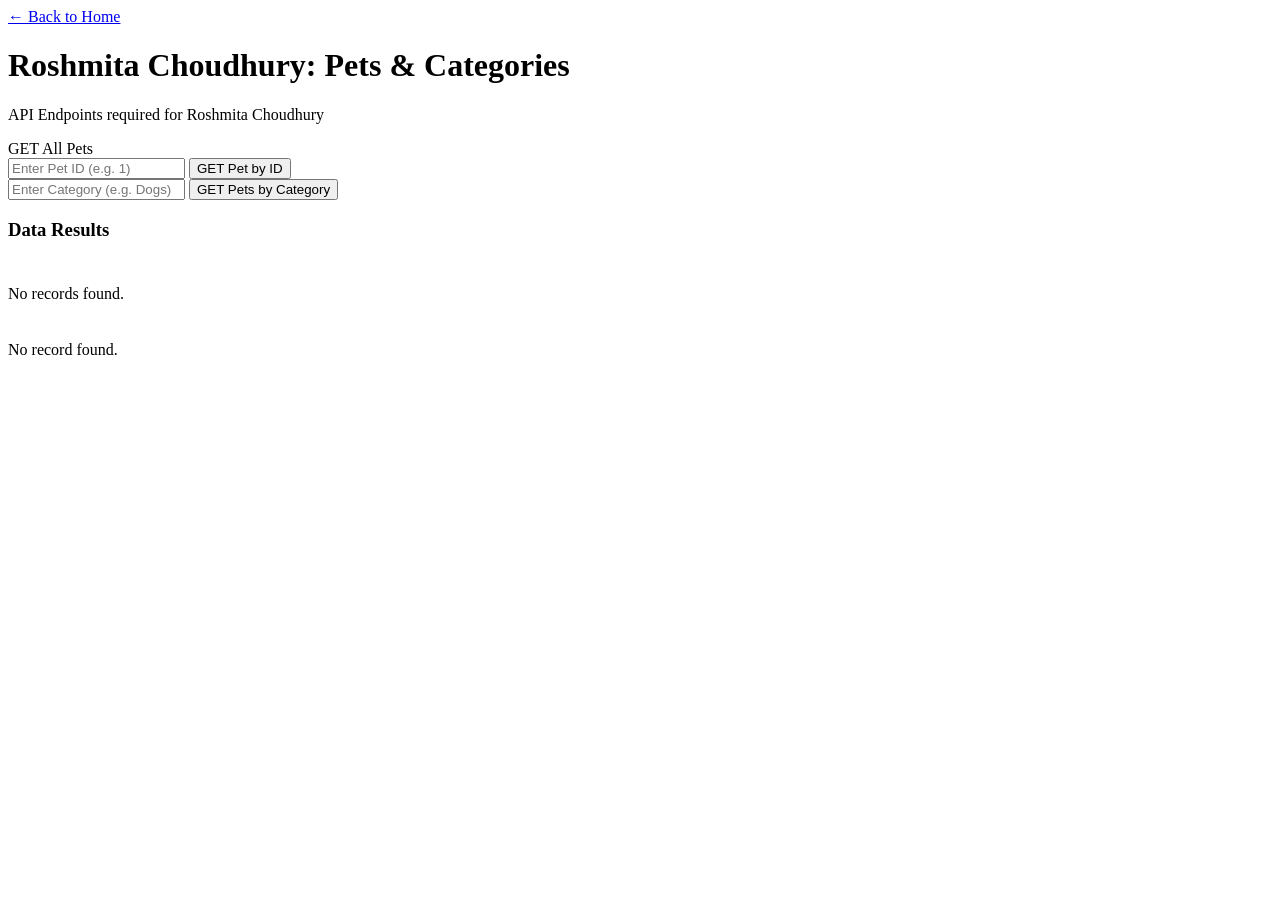
<file: frontend/target/classes/templates/member1.html>
<!DOCTYPE html>
<html xmlns:th="http://www.thymeleaf.org">
<head>
    <meta charset="UTF-8">
    <title>Roshmita Choudhury - Pets & Categories</title>
    <link rel="stylesheet" th:href="@{/css/style.css?v=2}" />
</head>
<body>
    <div class="container">
        <a href="/" class="back-btn">&larr; Back to Home</a>
        <h1>Roshmita Choudhury: Pets & Categories</h1>
        <p class="subtitle">API Endpoints required for Roshmita Choudhury</p>

        <div class="api-actions">
            <div>
                <a th:href="@{/member1/pets}" class="btn">GET All Pets</a>
            </div>
            <div class="input-group">
                <input type="number" id="petId" placeholder="Enter Pet ID (e.g. 1)" min="1">
                <button class="btn" onclick="if(document.getElementById('petId').value) location.href='/member1/pets/' + document.getElementById('petId').value">GET Pet by ID</button>
            </div>
            <div class="input-group">
                <input type="text" id="catName" placeholder="Enter Category (e.g. Dogs)">
                <button class="btn" onclick="if(document.getElementById('catName').value) location.href='/member1/pets/category/' + document.getElementById('catName').value">GET Pets by Category</button>
            </div>
        </div>

        <div class="data-display" th:if="${dataTitle != null}">
            <h3 th:text="${dataTitle}">Data Results</h3>

            <!-- List Data -->
            <table th:if="${dataList != null and not #lists.isEmpty(dataList)}">
                <thead>
                    <tr>
                        <th th:each="key : ${dataList[0].keySet()}" th:text="${key}"></th>
                    </tr>
                </thead>
                <tbody>
                    <tr th:each="item : ${dataList}">
                        <td th:each="value : ${item.values()}" th:text="${value}"></td>
                    </tr>
                </tbody>
            </table>
            <p th:if="${dataList != null and #lists.isEmpty(dataList)}">No records found.</p>

            <!-- Single Data -->
            <table th:if="${singleData != null and not #maps.isEmpty(singleData)}">
                <tbody>
                    <tr th:each="entry : ${singleData}">
                        <th th:text="${entry.key}" style="width: 200px;"></th>
                        <td th:text="${entry.value}"></td>
                    </tr>
                </tbody>
            </table>
            <p th:if="${singleData != null and #maps.isEmpty(singleData)}">No record found.</p>
        </div>
    </div>
</body>
</html>
</file>
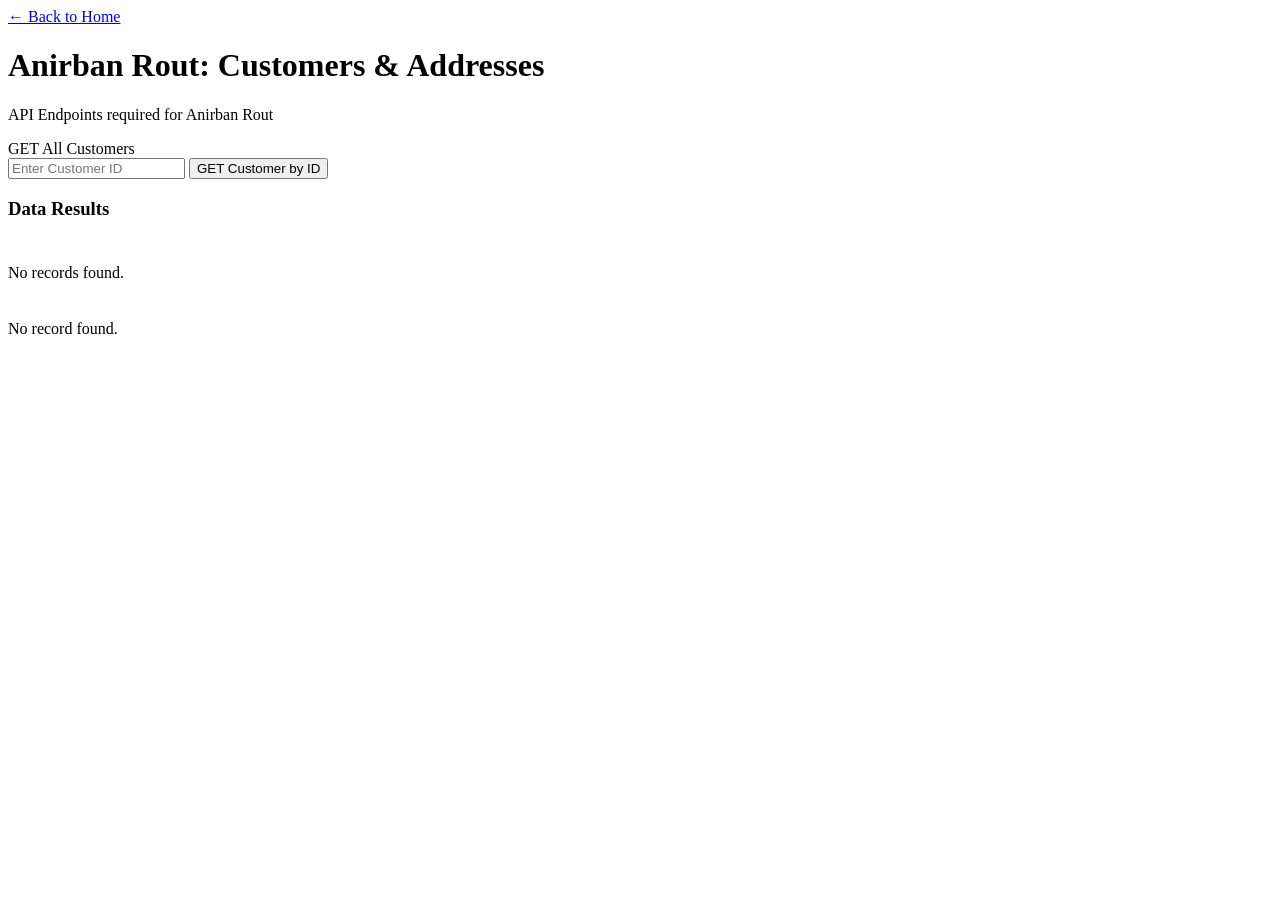
<file: frontend/target/classes/templates/member2.html>
<!DOCTYPE html>
<html xmlns:th="http://www.thymeleaf.org">
<head>
    <meta charset="UTF-8">
    <title>Anirban Rout - Customers & Addresses</title>
    <link rel="stylesheet" th:href="@{/css/style.css?v=2}" />
</head>
<body>
    <div class="container">
        <a href="/" class="back-btn">&larr; Back to Home</a>
        <h1>Anirban Rout: Customers & Addresses</h1>
        <p class="subtitle">API Endpoints required for Anirban Rout</p>

        <div class="api-actions">
            <div>
                <a th:href="@{/member2/customers}" class="btn">GET All Customers</a>
            </div>
            <div class="input-group">
                <input type="number" id="custId" placeholder="Enter Customer ID" min="1">
                <button class="btn" onclick="if(document.getElementById('custId').value) location.href='/member2/customers/' + document.getElementById('custId').value">GET Customer by ID</button>
            </div>
        </div>

        <div class="data-display" th:if="${dataTitle != null}">
            <h3 th:text="${dataTitle}">Data Results</h3>

            <!-- List Data -->
            <table th:if="${dataList != null and !dataList.isEmpty()}">
                <thead>
                    <tr>
                        <th th:each="key : ${dataList[0].keySet()}" th:text="${key}"></th>
                    </tr>
                </thead>
                <tbody>
                    <tr th:each="item : ${dataList}">
                        <td th:each="value : ${item.values()}" th:text="${value}"></td>
                    </tr>
                </tbody>
            </table>
            <p th:if="${dataList != null and dataList.isEmpty()}">No records found.</p>

            <!-- Single Data -->
            <table th:if="${singleData != null and !singleData.isEmpty()}">
                <tbody>
                    <tr th:each="entry : ${singleData}">
                        <th th:text="${entry.key}" style="width: 200px;"></th>
                        <td th:text="${entry.value}"></td>
                    </tr>
                </tbody>
            </table>
            <p th:if="${singleData != null and singleData.isEmpty()}">No record found.</p>
        </div>
    </div>
</body>
</html>
</file>
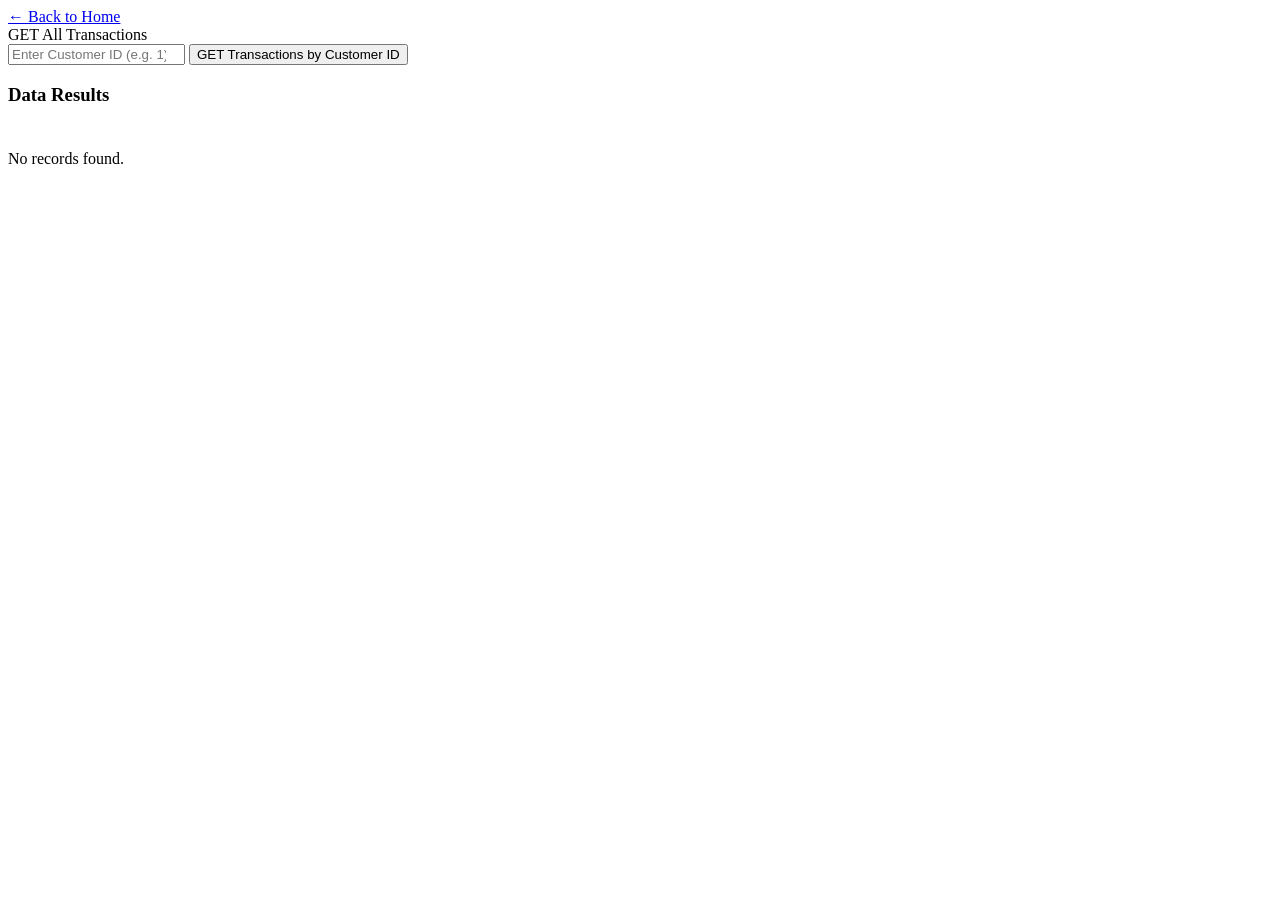
<file: frontend/target/classes/templates/member3.html>
<!DOCTYPE html>
<html xmlns:th="http://www.thymeleaf.org">
<head>
    <meta charset="UTF-8">
    <title>Sneha Ghosh - Transactions</title>
    <link rel="stylesheet" th:href="@{/css/style.css?v=2}" />
</head>
<body>
    <div class="container">
        <a href="/" class="back-btn">&larr; Back to Home</a>
        <div class="api-actions">
            <div><a th:href="@{/member3/transactions}" class="btn">GET All Transactions</a></div>
            <div class="input-group">
                <input type="number" id="custId" placeholder="Enter Customer ID (e.g. 1)" min="1">
                <button class="btn" onclick="if(document.getElementById('custId').value) location.href='/member3/customers/' + document.getElementById('custId').value + '/transactions'">GET Transactions by Customer ID</button>
            </div>
        </div>

        <div class="data-display" th:if="${dataTitle != null}">
            <h3 th:text="${dataTitle}">Data Results</h3>

            <!-- List Data -->
            <table th:if="${dataList != null and !dataList.isEmpty()}">
                <thead>
                    <tr>
                        <th th:each="key : ${dataList[0].keySet()}" th:text="${key}"></th>
                    </tr>
                </thead>
                <tbody>
                    <tr th:each="item : ${dataList}">
                        <td th:each="value : ${item.values()}" th:text="${value}"></td>
                    </tr>
                </tbody>
            </table>
            <p th:if="${dataList != null and dataList.isEmpty()}">No records found.</p>
        </div>
    </div>
</body>
</html>
</file>
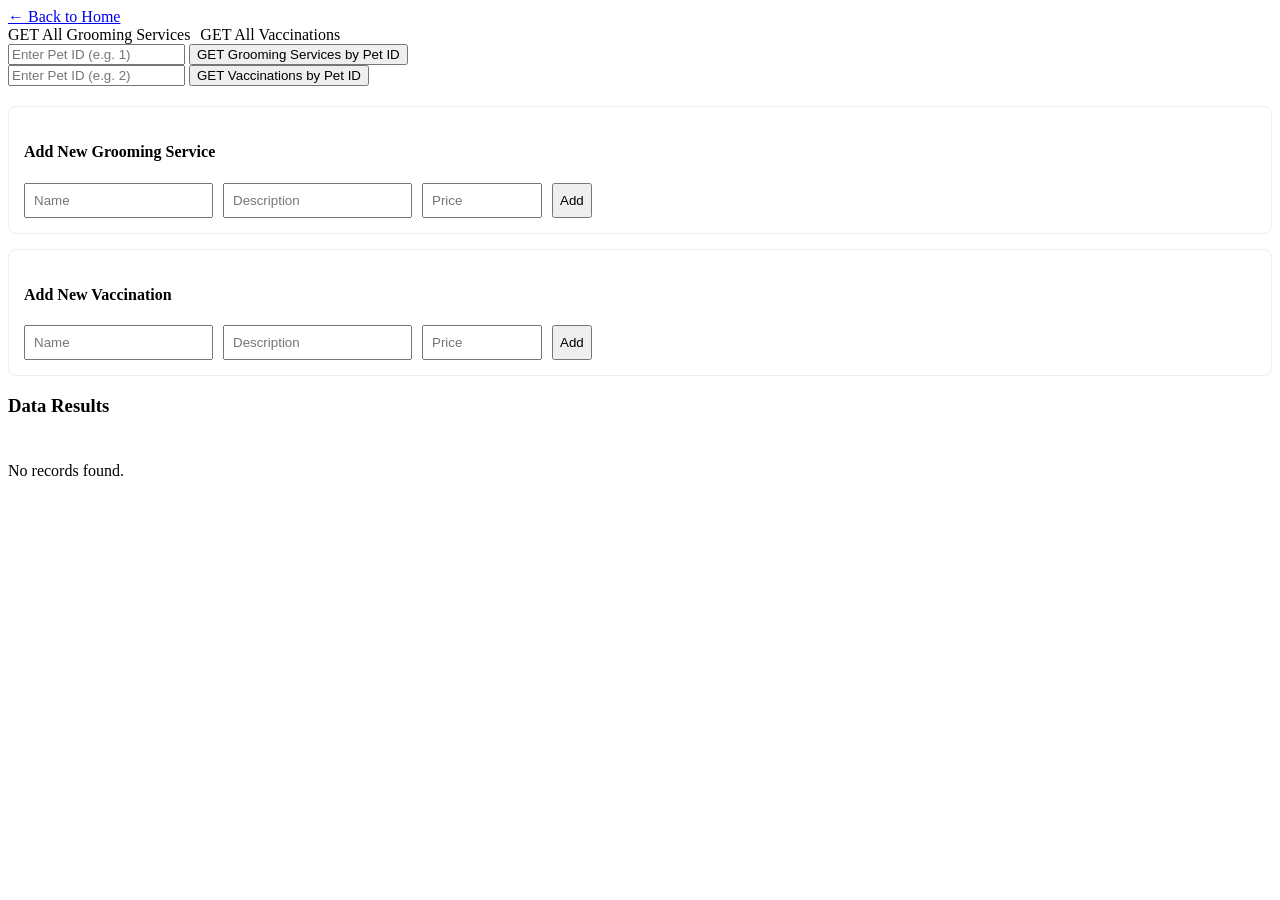
<file: frontend/target/classes/templates/member4.html>
<!DOCTYPE html>
<html xmlns:th="http://www.thymeleaf.org">
<head>
    <meta charset="UTF-8">
    <title>Anirban Mondal - Grooming & Vaccinations</title>
    <link rel="stylesheet" th:href="@{/css/style.css?v=2}" />
</head>
<body>
    <div class="container">
        <a href="/" class="back-btn">&larr; Back to Home</a>
        <div class="api-actions">
            <div style="display:flex; gap:10px;">
                <a th:href="@{/member4/grooming}" class="btn">GET All Grooming Services</a>
                <a th:href="@{/member4/vaccinations}" class="btn">GET All Vaccinations</a>
            </div>
            <div class="input-group">
                <input type="number" id="petId1" placeholder="Enter Pet ID (e.g. 1)" min="1">
                <button class="btn" onclick="if(document.getElementById('petId1').value) location.href='/member4/pets/' + document.getElementById('petId1').value + '/grooming'">GET Grooming Services by Pet ID</button>
            </div>
            <div class="input-group">
                <input type="number" id="petId2" placeholder="Enter Pet ID (e.g. 2)" min="1">
                <button class="btn" onclick="if(document.getElementById('petId2').value) location.href='/member4/pets/' + document.getElementById('petId2').value + '/vaccinations'">GET Vaccinations by Pet ID</button>
            </div>
        </div>

        <!-- Add Forms -->
        <div class="api-actions" style="margin-top:20px;">
            <div style="padding:15px; border:1px solid #eee; border-radius:8px; margin-bottom:15px;">
                <h4>Add New Grooming Service</h4>
                <form th:action="@{/member4/grooming/add}" method="post" style="display:flex; gap:10px; margin-top:10px;">
                    <input type="text" name="name" placeholder="Name" required style="padding:8px;">
                    <input type="text" name="description" placeholder="Description" style="padding:8px;">
                    <input type="number" step="0.01" name="price" placeholder="Price" style="padding:8px; width:100px;">
                    <button type="submit" class="btn" style="margin-top:0;">Add</button>
                </form>
            </div>

            <div style="padding:15px; border:1px solid #eee; border-radius:8px;">
                <h4>Add New Vaccination</h4>
                <form th:action="@{/member4/vaccinations/add}" method="post" style="display:flex; gap:10px; margin-top:10px;">
                    <input type="text" name="name" placeholder="Name" required style="padding:8px;">
                    <input type="text" name="description" placeholder="Description" style="padding:8px;">
                    <input type="number" step="0.01" name="price" placeholder="Price" style="padding:8px; width:100px;">
                    <button type="submit" class="btn" style="margin-top:0;">Add</button>
                </form>
            </div>
        </div>

        <div class="data-display" th:if="${dataTitle != null}">
            <h3 th:text="${dataTitle}">Data Results</h3>

            <!-- List Data -->
            <table th:if="${dataList != null and !dataList.isEmpty()}">
                <thead>
                    <tr>
                        <th th:each="key : ${dataList[0].keySet()}" th:text="${key}"></th>
                    </tr>
                </thead>
                <tbody>
                    <tr th:each="item : ${dataList}">
                        <td th:each="value : ${item.values()}" th:text="${value}"></td>
                    </tr>
                </tbody>
            </table>
            <p th:if="${dataList != null and dataList.isEmpty()}">No records found.</p>
        </div>
    </div>
</body>
</html>
</file>
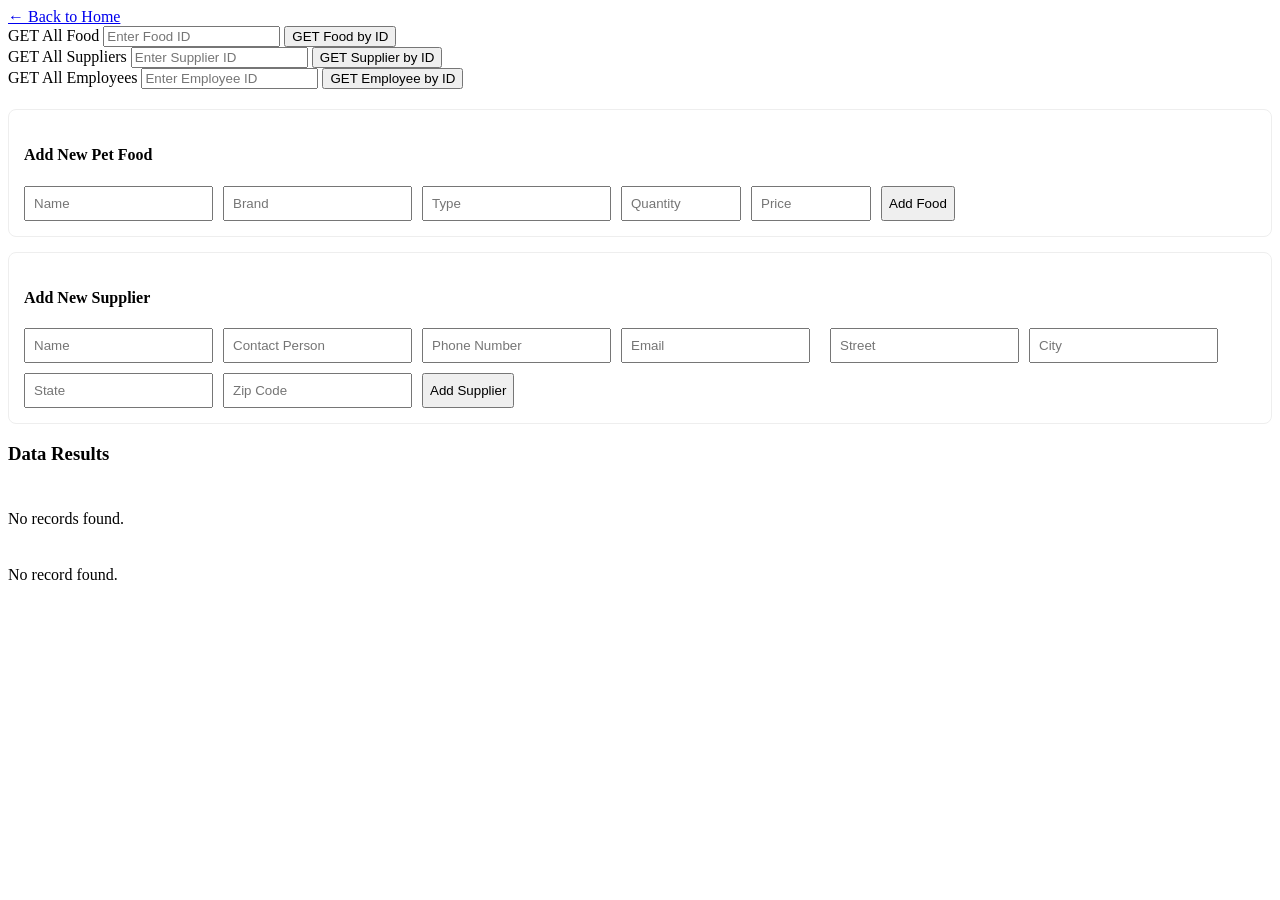
<file: frontend/target/classes/templates/member5.html>
<!DOCTYPE html>
<html xmlns:th="http://www.thymeleaf.org">
<head>
    <meta charset="UTF-8">
    <title>Alex Wheeler - Food, Suppliers & Employees</title>
    <link rel="stylesheet" th:href="@{/css/style.css?v=2}" />
</head>
<body>
    <div class="container">
        <a href="/" class="back-btn">&larr; Back to Home</a>
        <div class="api-actions">
            <div class="input-group">
                <a th:href="@{/member5/food}" class="btn">GET All Food</a>
                <input type="number" id="foodId" placeholder="Enter Food ID" min="1">
                <button class="btn" onclick="if(document.getElementById('foodId').value) location.href='/member5/food/' + document.getElementById('foodId').value">GET Food by ID</button>
            </div>
            
            <div class="input-group">
                <a th:href="@{/member5/suppliers}" class="btn">GET All Suppliers</a>
                <input type="number" id="supId" placeholder="Enter Supplier ID" min="1">
                <button class="btn" onclick="if(document.getElementById('supId').value) location.href='/member5/suppliers/' + document.getElementById('supId').value">GET Supplier by ID</button>
            </div>
            
            <div class="input-group">
                <a th:href="@{/member5/employees}" class="btn">GET All Employees</a>
                <input type="number" id="empId" placeholder="Enter Employee ID" min="1">
                <button class="btn" onclick="if(document.getElementById('empId').value) location.href='/member5/employees/' + document.getElementById('empId').value">GET Employee by ID</button>
            </div>
        </div>

        <!-- Add Forms -->
        <div class="api-actions" style="margin-top:20px;">
            <div style="padding:15px; border:1px solid #eee; border-radius:8px; margin-bottom:15px;">
                <h4>Add New Pet Food</h4>
                <form th:action="@{/member5/food/add}" method="post" style="display:flex; gap:10px; margin-top:10px; flex-wrap:wrap;">
                    <input type="text" name="name" placeholder="Name" required style="padding:8px;">
                    <input type="text" name="brand" placeholder="Brand" style="padding:8px;">
                    <input type="text" name="type" placeholder="Type" style="padding:8px;">
                    <input type="number" name="quantity" placeholder="Quantity" style="padding:8px; width:100px;">
                    <input type="number" step="0.01" name="price" placeholder="Price" style="padding:8px; width:100px;">
                    <button type="submit" class="btn" style="margin-top:0;">Add Food</button>
                </form>
            </div>

            <div style="padding:15px; border:1px solid #eee; border-radius:8px;">
                <h4>Add New Supplier</h4>
                <form th:action="@{/member5/suppliers/add}" method="post" style="display:flex; gap:10px; margin-top:10px; flex-wrap:wrap;">
                    <input type="text" name="name" placeholder="Name" required style="padding:8px;">
                    <input type="text" name="contactPerson" placeholder="Contact Person" style="padding:8px;">
                    <input type="text" name="phoneNumber" placeholder="Phone Number" style="padding:8px;">
                    <input type="email" name="email" placeholder="Email" style="padding:8px;">
                    <br style="flex-basis: 100%; height: 0;">
                    <input type="text" name="street" placeholder="Street" style="padding:8px;">
                    <input type="text" name="city" placeholder="City" style="padding:8px;">
                    <input type="text" name="state" placeholder="State" style="padding:8px;">
                    <input type="text" name="zipCode" placeholder="Zip Code" style="padding:8px;">
                    <button type="submit" class="btn" style="margin-top:0;">Add Supplier</button>
                </form>
            </div>
        </div>

        <div class="data-display" th:if="${dataTitle != null}">
            <h3 th:text="${dataTitle}">Data Results</h3>

            <!-- List Data -->
            <table th:if="${dataList != null and !dataList.isEmpty()}">
                <thead>
                    <tr>
                        <th th:each="key : ${dataList[0].keySet()}" th:text="${key}"></th>
                    </tr>
                </thead>
                <tbody>
                    <tr th:each="item : ${dataList}">
                        <td th:each="value : ${item.values()}" th:text="${value}"></td>
                    </tr>
                </tbody>
            </table>
            <p th:if="${dataList != null and dataList.isEmpty()}">No records found.</p>

            <!-- Single Data -->
            <table th:if="${singleData != null and !singleData.isEmpty()}">
                <tbody>
                    <tr th:each="entry : ${singleData}">
                        <th th:text="${entry.key}" style="width: 200px;"></th>
                        <td th:text="${entry.value}"></td>
                    </tr>
                </tbody>
            </table>
            <p th:if="${singleData != null and singleData.isEmpty()}">No record found.</p>
        </div>
    </div>
</body>
</html>
</file>
